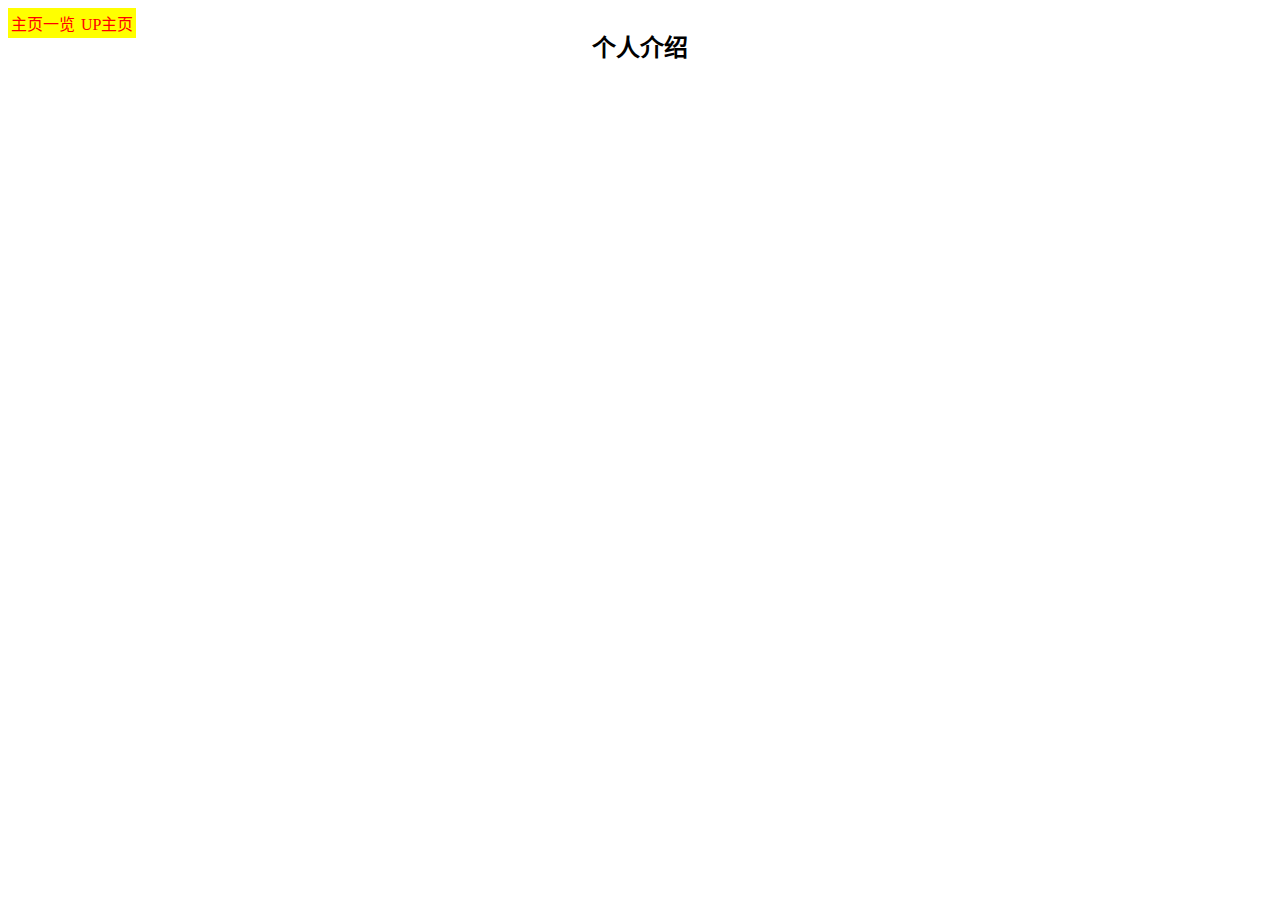
<file: index.html>
<!DOCTYPE html>
<html lang="zh-cn">

<head>
    <meta charset="UTF-8">
    <meta name="viewport" content="width=device-width, initial-scale=1.0">
    <title>个人主页 首页</title>
    <link rel="stylesheet" type="text/css" href="theme.css">
</head>

<body>
    <div style="position: fixed ;">
        <div style="
        display:flex;
        background-color: yellow;">
            <ul style="display: flex;">
                <li class="dhlbk">
                    <a style="
            color:red;" href="./index.html">
                        <div class="dropdown">
                            主页一览
                        </div>
                    </a>
                </li>
                <li class="dhlbk">
                    <a style="
                    color:red;" href="./myself.html">
                        <div class="dropdown">
                            UP主页
                        </div>
                    </a>
                </li>
            </ul>
        </div>
    </div>
    <div style="display: flex;
    flex-direction: column;
    align-items:center;">
        <div>
            <h2>
                个人介绍
            </h2>
            <p>
                &nbsp;&nbsp;&nbsp;
            </p>
        </div>
    </div>
    <div></div>
</body>

</html>
</file>
<file: theme.css>
.center {
    display: flex;
    flex-direction: column;
    align-items: center;
}

.dhlbk {
    margin: 3px;
}

.dropdown {
    position: relative;
    display: inline-block;
}

ul {
    list-style-type: none;
    margin: 0;
    padding: 0;
}
</file>
